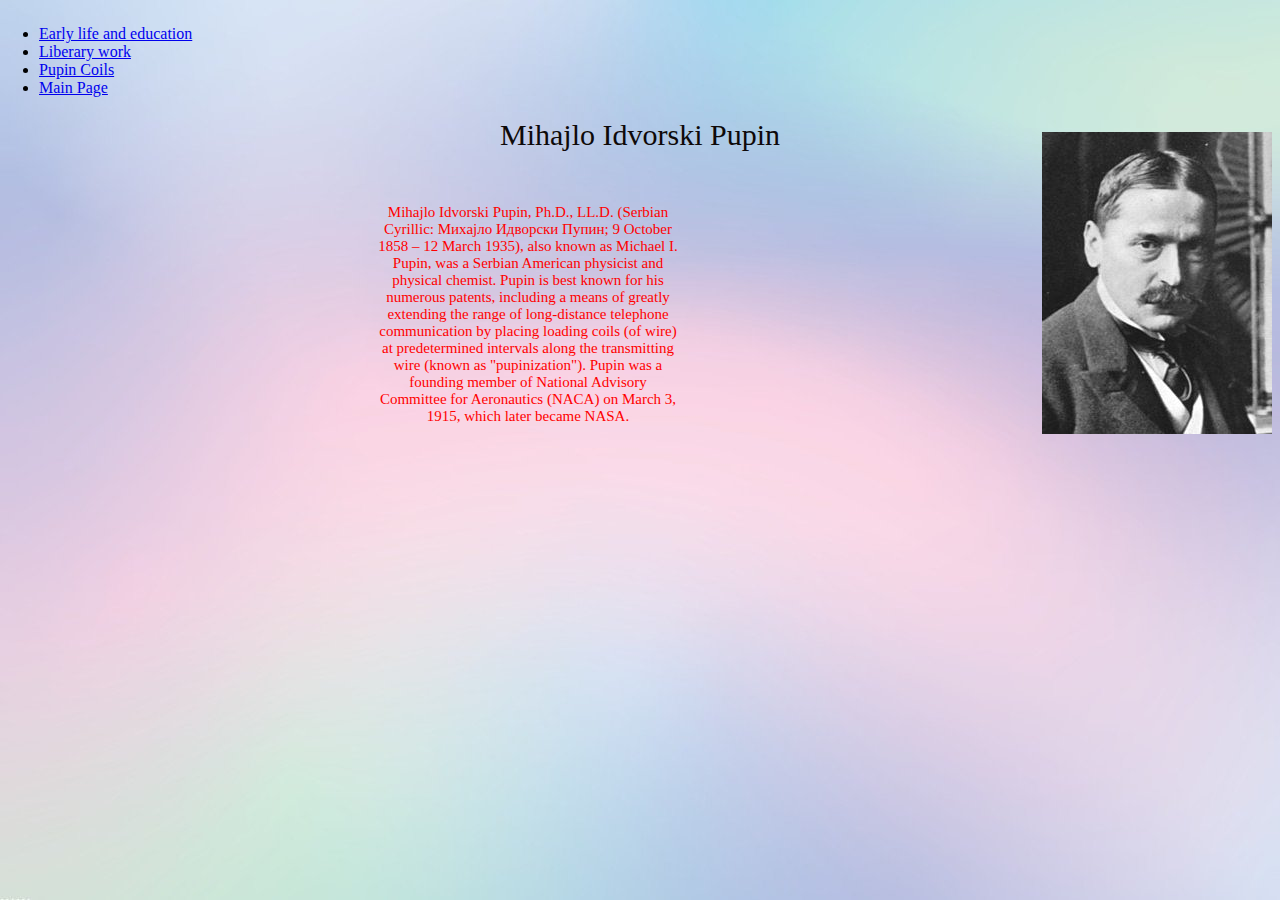
<file: index.html>
<!DOCTYPE html>
<html lang="en" dir="ltr">
  <head>
    <meta charset="utf-8">
    <title>Mihajlo Idvorski Pupin</title>
    <link rel="stylesheet" href="style/style.css">
  </head>
  <body>

 
<div id="navbar">
    <ul>

      <li>   <a href="./page/early-life-and-education.html">Early life and education </a>   </li>
      <li>    <a href="./page/literary-work.html">Liberary work</a>       </li>
      <li>    <a href="./page/pupin-coils.html">Pupin Coils</a>         </li>
      <li>   <a href="./index.html">Main Page</a>            </li>  

    </ul>
    </div>

      <div id="title-center">   Mihajlo Idvorski Pupin </div>
    <div class="image">
<img src="img/pupin.jpg" alt="800px">
</div>




    


 



<div id="main-page">
<p> Mihajlo Idvorski Pupin, Ph.D., LL.D. (Serbian Cyrillic: Михајло Идворски Пупин; 9 October 1858 – 12 March 1935), also known as Michael I. Pupin, was a Serbian American physicist and physical chemist.

  Pupin is best known for his numerous patents, including a means of greatly extending the range of long-distance telephone communication by placing loading coils (of wire) at predetermined intervals along the transmitting wire (known as "pupinization").
  
  Pupin was a founding member of National Advisory Committee for Aeronautics (NACA) on March 3, 1915, which later became NASA.</p>
  </div>



</body>
</html>
</file>
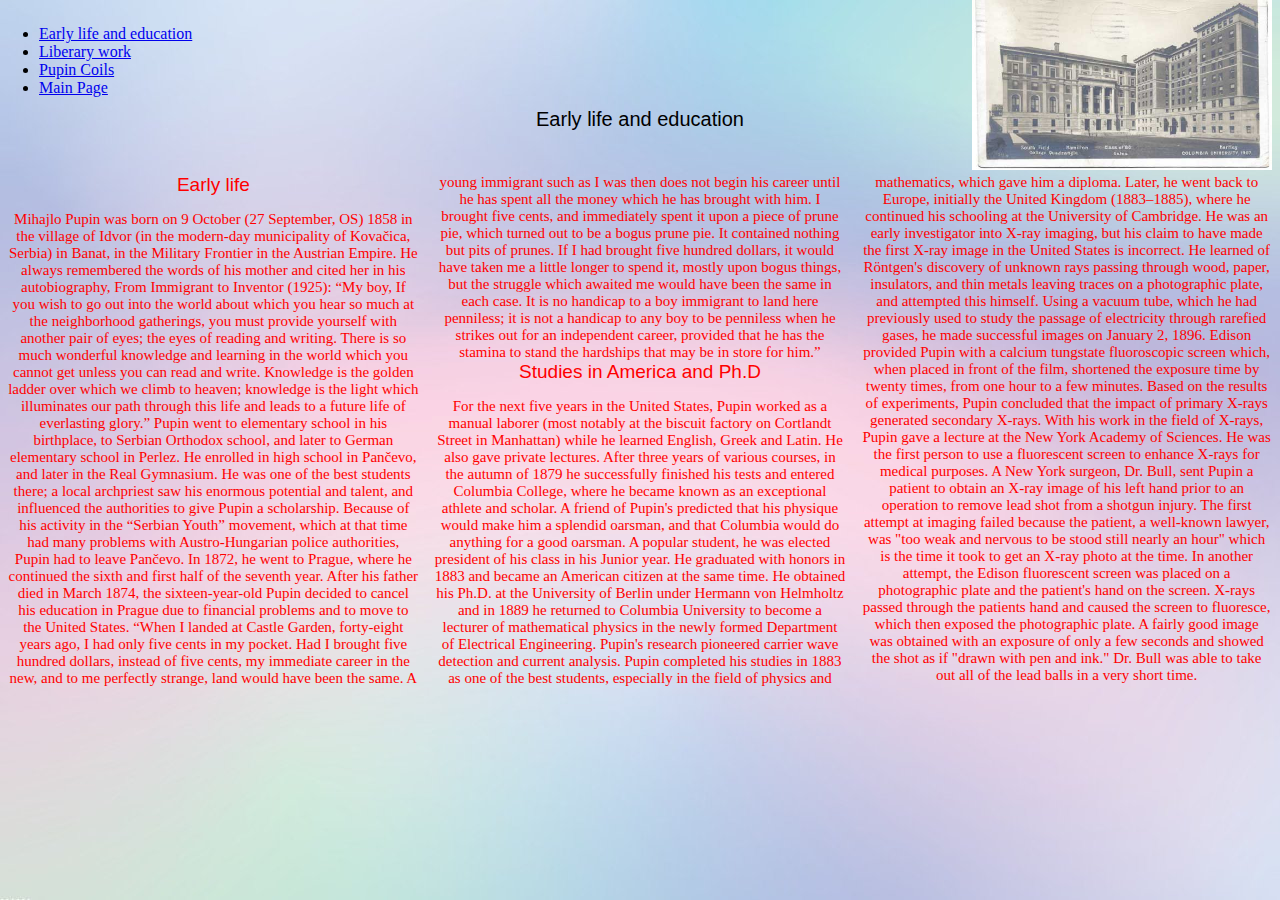
<file: page/early-life-and-education.html>
<!DOCTYPE html>
<html lang="en" dir="ltr">
  <head>
    <meta charset="utf-8">
    <link rel="stylesheet" href="/style/style.css">

    <title>Early life and education</title>
  </head>
  <body>
    <div id="navbar">
    
    <ul>

      <li>    <a href="../page/early-life-and-education.html">Early life and education </a>   </li>
      <li>    <a href="../page/literary-work.html">Liberary work</a>       </li>
      <li>    <a href="../page/pupin-coils.html">Pupin Coils</a>         </li>
      <li>    <a href="../index.html">Main Page</a>            </li>

    </ul>
    </div>


  <div id="text-center-education">Early life and education</div>

<div id="image-education">
<img src="../img/university.jpg" width="300px">
</div>





<div id="news">
<div id="main-page-education">
  <sub id="life-education">Early life</sub>

<p>Mihajlo Pupin was born on 9 October (27 September, OS) 1858 in the village of Idvor (in the modern-day municipality of Kovačica, Serbia) in Banat, in the Military Frontier in the Austrian Empire. He always remembered the words of his mother and cited her in his autobiography, From Immigrant to Inventor (1925):
“My boy, If you wish to go out into the world about which you hear so much at the neighborhood gatherings, you must provide yourself with another pair of eyes; the eyes of reading and writing. There is so much wonderful knowledge and learning in the world which you cannot get unless you can read and write. Knowledge is the golden ladder over which we climb to heaven; knowledge is the light which illuminates our path through this life and leads to a future life of everlasting glory.”
Pupin went to elementary school in his birthplace, to Serbian Orthodox school, and later to German elementary school in Perlez. He enrolled in high school in Pančevo, and later in the Real Gymnasium. He was one of the best students there; a local archpriest saw his enormous potential and talent, and influenced the authorities to give Pupin a scholarship.
Because of his activity in the “Serbian Youth” movement, which at that time had many problems with Austro-Hungarian police authorities, Pupin had to leave Pančevo. In 1872, he went to Prague, where he continued the sixth and first half of the seventh year. After his father died in March 1874, the sixteen-year-old Pupin decided to cancel his education in Prague due to financial problems and to move to the United States. “When I landed at Castle Garden, forty-eight years ago, I had only five cents in my pocket. Had I brought five hundred dollars, instead of five cents, my immediate career in the new, and to me perfectly strange, land would have been the same. A young immigrant such as I was then does not begin his career until he has spent all the money which he has brought with him. I brought five cents, and immediately spent it upon a piece of prune pie, which turned out to be a bogus prune pie. It contained nothing but pits of prunes. If I had brought five hundred dollars, it would have taken me a little longer to spend it, mostly upon bogus things, but the struggle which awaited me would have been the same in each case. It is no handicap to a boy immigrant to land here penniless; it is not a handicap to any boy to be penniless when he strikes out for an independent career, provided that he has the stamina to stand the hardships that may be in store for him.”
</p>
</div>
<div id="main-page-education">
<sub id="life-education">Studies in America and Ph.D</sub>

<p>For the next five years in the United States, Pupin worked as a manual laborer (most notably at the biscuit factory on Cortlandt Street in Manhattan) while he learned English, Greek and Latin.
He also gave private lectures. After three years of various courses, in the autumn of 1879 he successfully finished his tests and entered Columbia College, where he became known as an exceptional athlete and scholar.
A friend of Pupin's predicted that his physique would make him a splendid oarsman, and that Columbia would do anything for a good oarsman.
A popular student, he was elected president of his class in his Junior year.
He graduated with honors in 1883 and became an American citizen at the same time. He obtained his Ph.D. at the University of Berlin under Hermann von Helmholtz and in 1889 he returned to Columbia University to become a lecturer of mathematical physics in the newly formed Department of Electrical Engineering. Pupin's research pioneered carrier wave detection and current analysis.

Pupin completed his studies in 1883 as one of the best students, especially in the field of physics and mathematics, which gave him a diploma.


Later, he went back to Europe, initially the United Kingdom (1883–1885), where he continued his schooling at the University of Cambridge. He was an early investigator into X-ray imaging, but his claim to have made the first X-ray image in the United States is incorrect.
He learned of Röntgen's discovery of unknown rays passing through wood, paper, insulators, and thin metals leaving traces on a photographic plate, and attempted this himself.

Using a vacuum tube, which he had previously used to study the passage of electricity through rarefied gases, he made successful images on January 2, 1896. Edison provided Pupin with a calcium tungstate fluoroscopic screen which, when placed in front of the film, shortened the exposure time by twenty times,
from one hour to a few minutes. Based on the results of experiments, Pupin concluded that the impact of primary X-rays generated secondary X-rays. With his work in the field of X-rays, Pupin gave a lecture at the New York Academy of Sciences.
He was the first person to use a fluorescent screen to enhance X-rays for medical purposes. A New York surgeon, Dr. Bull, sent Pupin a patient to obtain an X-ray image of his left hand prior to an operation to remove lead shot from a shotgun injury.
The first attempt at imaging failed because the patient, a well-known lawyer, was "too weak and nervous to be stood still nearly an hour" which is the time it took to get an X-ray photo at the time. In another attempt, the Edison fluorescent screen was placed on a photographic plate and the patient's hand on the screen.
X-rays passed through the patients hand and caused the screen to fluoresce, which then exposed the photographic plate.
A fairly good image was obtained with an exposure of only a few seconds and showed the shot as if "drawn with pen and ink."
Dr. Bull was able to take out all of the lead balls in a very short time.</p>
</div>
</div>
  </body>
</html>
</file>
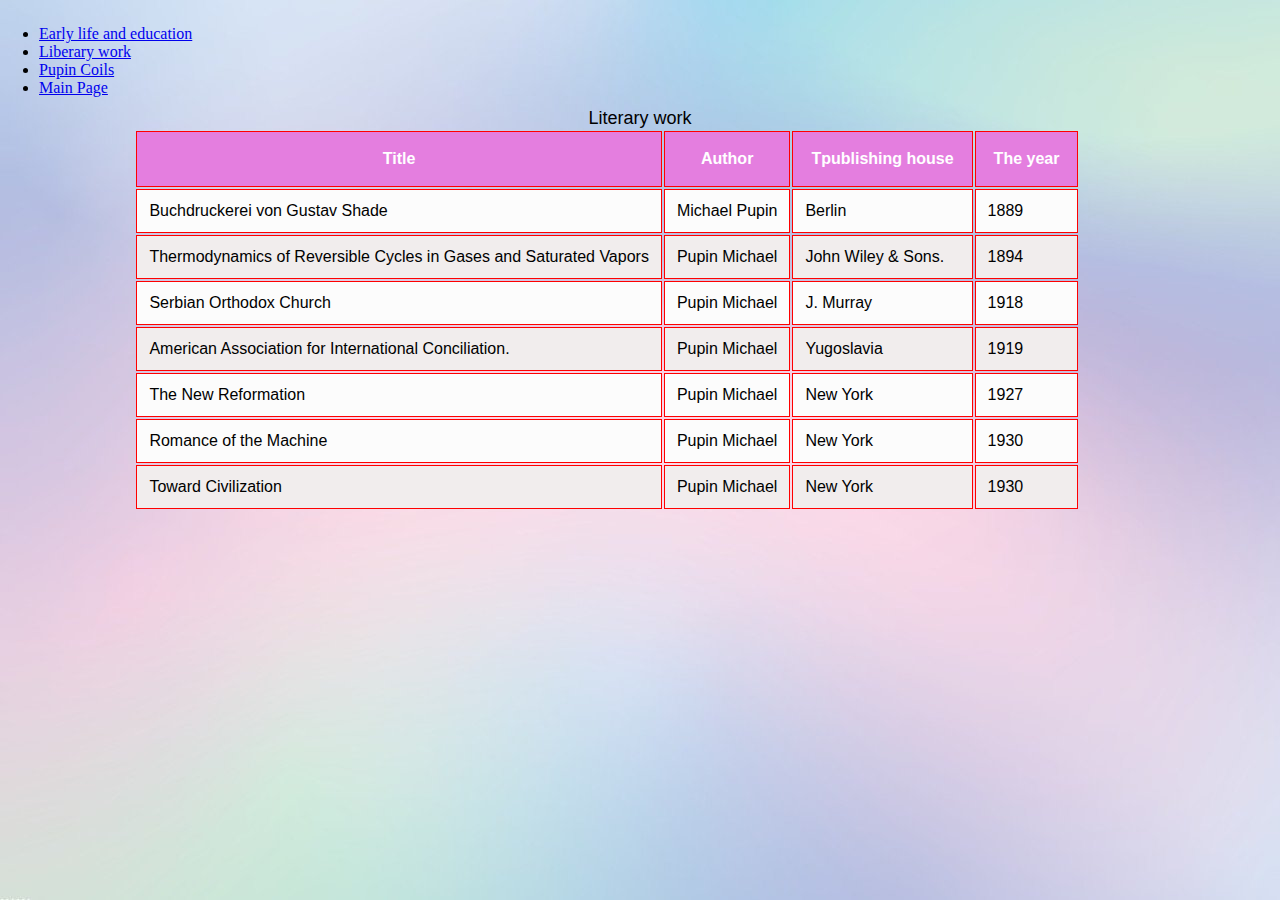
<file: page/literary-work.html>
<!DOCTYPE html>
<html lang="en" dir="ltr">
  <head>
    <meta charset="utf-8">
    <link rel="stylesheet" href="/style/style.css">

    <title>literary work</title>
  </head>
  <body>
    <div id="navbar">
    <ul>

      <li>    <a href="../page/early-life-and-education.html">Early life and education </a>   </li>
      <li>    <a href="../page/literary-work.html">Liberary work</a>       </li>
      <li>    <a href="../page/pupin-coils.html">Pupin Coils</a>         </li>
      <li>    <a href="../index.html">Main Page</a>            </li>

    </ul>
</div>
<div id="table">

  <div id="literary">Literary work</div>

  <table>
    
    <tr id="heading">
      <th>Title</th>
      <th>Author</th>
      <th>Tpublishing house</th>
      <th>The year</th>
      
   
    </tr>
    <tr class="even">
      <td>Buchdruckerei von Gustav Shade</td>
      <td>Michael Pupin</td>
      <td>Berlin</td>
      <td>1889</td>
 
    </tr>
    <tr>
      <td>Thermodynamics of Reversible Cycles in Gases and Saturated Vapors</td>
      <td>Pupin Michael</td>
      <td>John Wiley & Sons.</td>
      <td>1894</td>
    </tr>
    <tr class="even">
      <td> Serbian Orthodox Church</td>
      <td>Pupin Michael</td>
      <td>J. Murray</td>
      <td>1918</td>
    </tr>
    <tr>
      <td>American Association for International Conciliation.</td>
      <td>Pupin Michael</td>
      <td>Yugoslavia</td>
      <td>1919</td>
    </tr>
    <tr class="even">
      <td>The New Reformation</td>
      <td>Pupin Michael</td>
      <td>New York</td>
      <td>1927</td>
      </tr>
  <tr class="even">
        <td>Romance of the Machine</td>
        <td>Pupin Michael</td>
        <td>New York</td>
        <td>1930</td>
        </tr>
        <td> Toward Civilization</td>
        <td>Pupin Michael</td>
        <td>New York</td>
        <td>1930</td>
        </tr>
        
        
      
      

  </table>

  

</div>

  </ul>
  </div>

  </body>
</html>
</file>
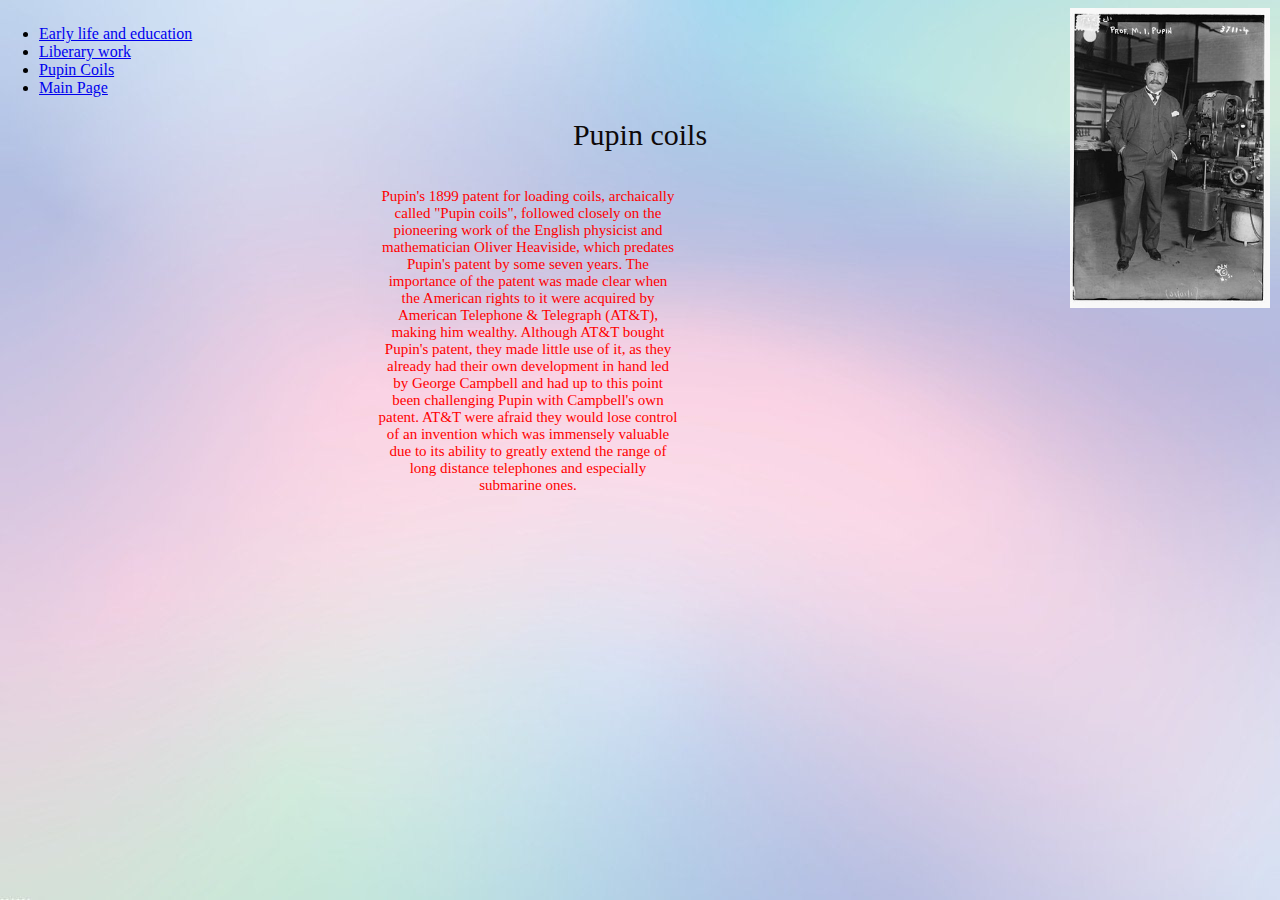
<file: page/pupin-coils.html>
<!DOCTYPE html>
<html lang="en" dir="ltr">
  <head>
    <meta charset="utf-8">
    <link rel="stylesheet" href="/style/style.css" type="text/css">


    <title>Pupin coils</title>
  </head>
  <body>

    <div id="navbar">
    <ul>

      <li>    <a href="../page/early-life-and-education.html">Early life and education </a>   </li>
      <li>    <a href="../page/literary-work.html">Liberary work</a>       </li>
      <li>    <a href="../page/pupin-coils.html">Pupin Coils</a>         </li>
      <li>    <a href="../index.html">Main Page</a>            </li>

    <ul>
    </div>

    <div id="title-center">Pupin coils</div>

<div id="image-coils">
<img src="../img/pupin-1916.jpg" width="200px">
</div>

<div id="container-co">
<p>Pupin's 1899 patent for loading coils, archaically called "Pupin coils", followed closely on the pioneering work of the English physicist and mathematician
Oliver Heaviside, which predates Pupin's patent by some seven years.
The importance of the patent was made clear when the American rights to it were acquired by American Telephone & Telegraph (AT&T), making him wealthy.
Although AT&T bought Pupin's patent, they made little use of it, as they already had their own development in hand led by George Campbell and had up to this point been challenging Pupin with Campbell's own patent.
AT&T were afraid they would lose control of an invention which was immensely valuable due to its ability to greatly extend the range of long distance telephones and especially submarine ones.</p>
</div>





  </body>
</html>
</file>
<file: style/style.css>
#navbar {
   
    position: relative;
    padding: 1px;
    width: 200px;
    height: 100px;
    color: rgb(0, 0, 0);
    box-sizing: border-box;
    display: inline-block;
    margin-left: -10px;
    
}

#title-center {
    text-align: center;
    color: rgb(14, 9, 9);
    border: hidden;
    display: block;
    font-size: 30px;
    margin-top: 10px;    
}
.image {
    text-align: right;
    margin-top: -20px;
    display: block;


}

#image-coils {
  position: absolute;
  top: 8px;
  right: 10px;
  font-size: 10px;
  display: inline-block;
}
#life-education {
    font-size: 19px;
    font-family: Impact, Haettenschweiler, 'Arial Narrow Bold', sans-serif;
}
#text-center-education {

text-align: center;
font-size: 20px;
font-family: Impact, Haettenschweiler, 'Arial Narrow Bold', sans-serif;
}

#main-page-education {
  text-align: center;
  font-size: 15px;
  
}



#image-education {
    text-align: right;
    margin-top: -150px;
}

#news {
  column-count: 3 ;
  column-rule-style: hidden;
  color: red;
}
#main-page {
  color: red;
  font-size: 15px;
   margin-top: -270px;
  top: 21px;
  right: -370px;
  font-family: 'Times New Roman', Times, serif;
  text-align: center;
  position: relative;
  width: 300px;
}

#container-co {
    color: red;
    font-size: 15px;
    top: 21px;
    right: -370px;
    font-family: 'Times New Roman', Times, serif;
    text-align: center;
    position: relative;
    width: 300px;
    

}

body {
    background-color: #ccc;
    background-image: url("/img/back-image3.jpeg");
}

#literary {
    text-align: center;
    font-size: 18px;
    font-family: Impact, Haettenschweiler, 'Arial Narrow Bold', sans-serif;
}

/*------------------ Tabele----------------------*/



#table {
    font-family: arial, sans-serif;
    border-collapse: collapse;
    width: 80%;
    margin: 0 auto;
  }
   
  th {
    padding: 18px;
  }
   
  td {
    padding: 12px;
  }
   
  th,
  td {
    border: solid 1px #ff0000;
  }
   
  tr {
    background-color: #f1eded;
  }
   
  tr.even {
    background-color: #fcfcfc;
  }
   
  #heading {
    background-color: rgb(228, 126, 223);
    color: white;
  }
</file>
